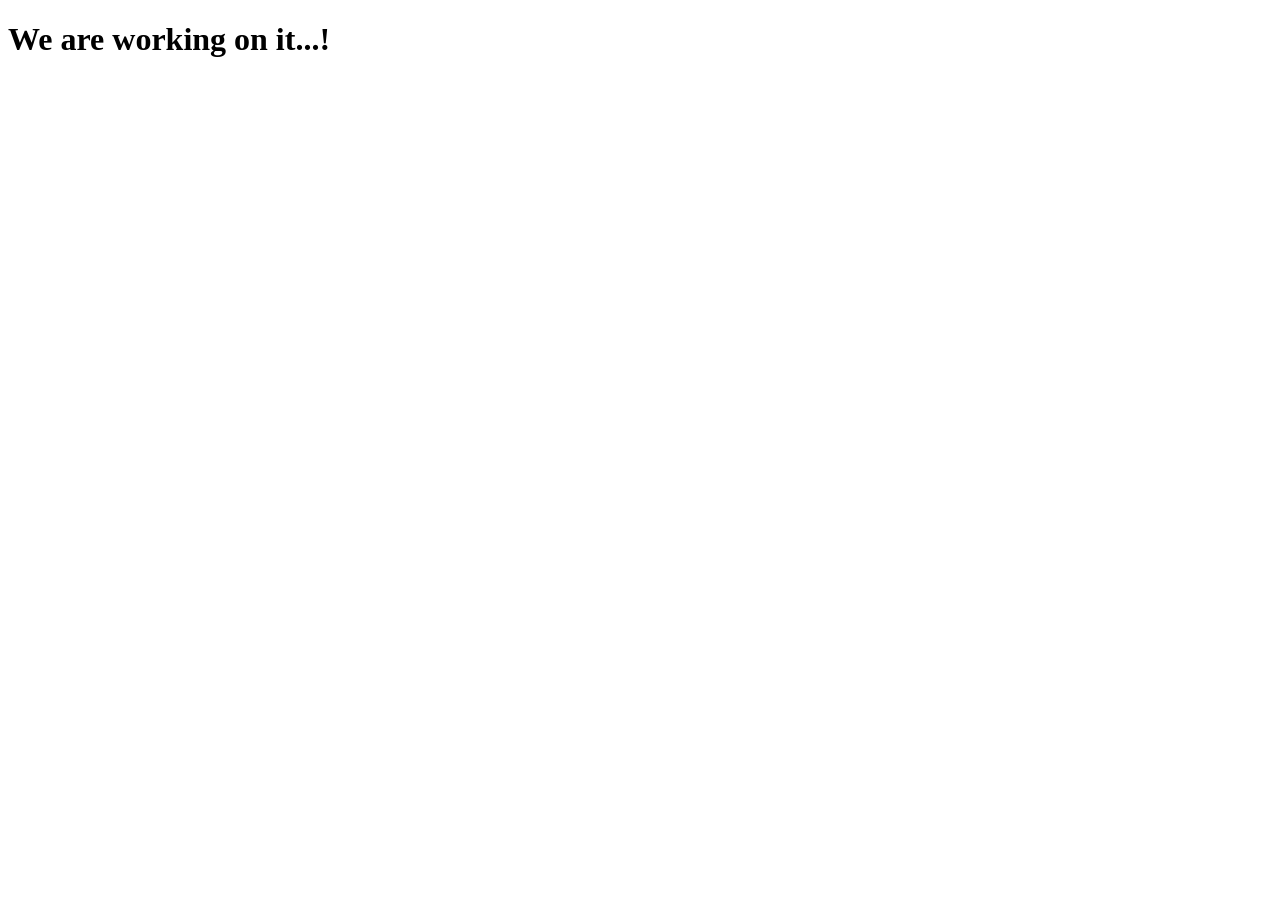
<file: acedmic.html>
<!DOCTYPE html>
<html lang="en">
<head>
    <meta charset="UTF-8">
    <meta name="viewport" content="width=device-width, initial-scale=1.0">
    <title>Document</title>
</head>
<body>
        <h1>We are working on it...!</h1>

</body>
</html>
</file>
